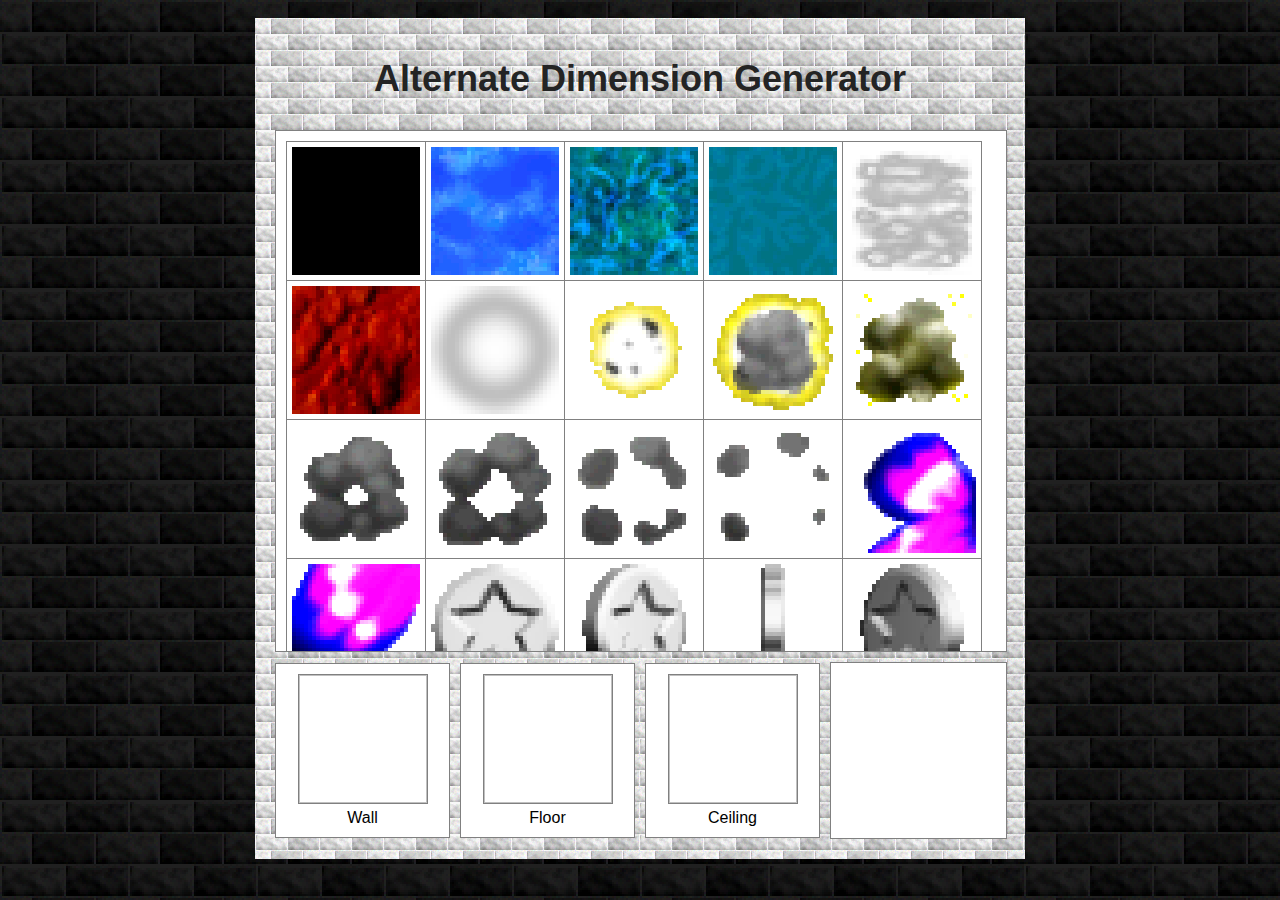
<file: dimensions/index.html>
<html>
  <head>
    <title>Dimension Generator</title>
    <link rel="stylesheet" href="main.css"/>
    <link rel="icon" type="image/x-icon" href="favicon.ico">
  </head>
  <body>
    <div id="main">
      <span id="heading">Alternate Dimension Generator</span>
      <div id="collection"></div>
      <div id="wall" class="choice button"><img class="unloaded"/><span>Wall</span></div>
      <div id="floor" class="choice button"><img class="unloaded"/><span>Floor</span></div>
      <div id="ceiling" class="choice button"><img class="unloaded"/><span>Ceiling</span></div>
      <div id="output">
        <span name="wall"></span>
        <span name="floor"></span>
        <span name="ceiling"></span>
      </div>
    </div>
    <script src="main.js"></script>
  </body>

</html>
</file>
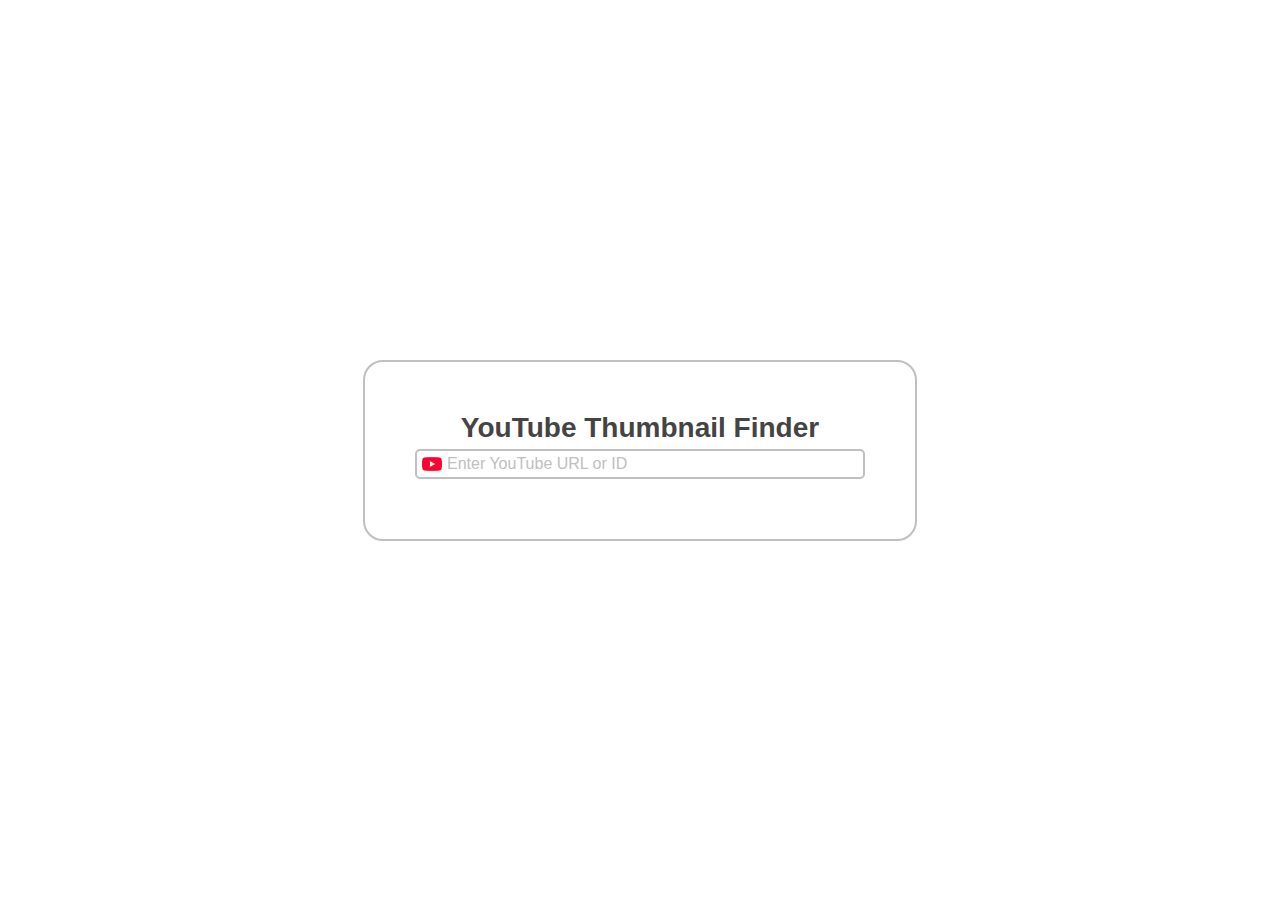
<file: thumbnails/index.html>
<html>
  <head>
    <title>YouTube Thumbnail Finder</title>
    <link rel="stylesheet" href="main.css"/>
    <link rel="icon" type="image/x-icon" href="favicon.ico"/>
    <meta name="title" content="Get Deleted YouTube Thumbnails"/>
    <meta name="description" content="Paste in a dead YouTube link, and this tool will scan 63 defunct image hosts looking for its thumbnail."/>
    <meta property="og:image" content="https://sindexmon.github.io/thumbnails/images/screenshot.png">
    <link rel="image_src" type="image/png" href="https://sindexmon.github.io/thumbnails/images/screenshot.png"/>
  </head>
  <body class="light">
    <div id="container">
      <h1>YouTube Thumbnail Finder</h1>
      <input id="search" placeholder="Enter YouTube URL or ID"/>
      <span id="output"></span>
      <div id="thumbbox" class="invis">
        <div id="youtube" class="section invis">
          <span class="category"><div><img src="images/icon.png"/></div>From YouTube</span>
        </div>
        <div id="wayback" class="section invis">
          <span class="category"><div><img src="images/wayback.png"/></div>From Archive.org</span>
        </div>
      </div>
      <div id="preloader"></div>
    </div>
    <!--<span id="downloader">Download</span>-->
    <script src="main.js"></script>
  </body>
</html>
</file>
<file: dimensions/main.css>
body {
  text-align: center;
  padding: 10px;
  background-image: url("images/background_v3.png");
  background-size: 128px;
  background-color: black;
  image-rendering: pixelated;
  font-family: Verdana, Geneva, Tahoma, sans-serif;
}

img {
  object-fit: contain;
}

#main {
  display: grid;
  grid-template-areas:
    "header header header header"
    "main main main main"
    "wall floor ceiling footer";
  grid-template-columns: 1fr 1fr 1fr 1fr;
  gap: 10px;
  column-gap: 10px;
  margin: auto;
  background-image: url("images/background.png");
  width: 730px;
  background-color: rgb(226, 226, 226);
  padding: 20px;
}

#heading {
  margin: 20px 0 20px 0;
  font-size: 36px;
  font-weight: bolder;
  grid-area: header;
  color: rgb(36, 36, 36);
}

.button:hover {
  background-color: #e0e0e0;
  cursor:pointer;
}

.button:active {
  background-color: #b0b0b0;
}

/* COLLECTION STYLING */
#collection {
  display: flex;
  flex-wrap: wrap;
  overflow-y: scroll;
  border: rgb(128, 128, 128) 1px solid;
  height: 500px;
  background-color: white;
  grid-area: main;
  padding: 10px;
  width: calc(100% - 20px);
}

.texture {
  outline: rgb(128, 128, 128) 1px solid;
  width: 128px;
  height: 128px;
  margin: 1px 0 0 1px;
  padding: 5px;
  position: relative;
}

.texture > img {
  width: 100%;
  height: 100%;
}

.texture > span {
  display: none;
  position: absolute;
  text-align: center;
  width: calc(100% - 10px);
  color: white;
  font-family: Verdana, Geneva, Tahoma, sans-serif;
  font-weight: 100;
  text-shadow:
     -1px -1px 0 #000000,
     1px -1px 0 #000000,
     -1px 1px 0 #000000,
     1px 1px 0 #000000;
  bottom: 0px;
}

.texture:hover > span{
  display: block;
}

.selected {
  background-color: rgb(204, 232, 255);
  outline: rgb(153, 209, 255) 1px solid;
}

.selected:hover {
  background-color: rgb(204, 232, 255);
}

.selected:active {
  background-color: rgb(166, 215, 255);
}

/* CHOICE STYLING */
.choice, #output {
  border: rgb(128, 128, 128) 1px solid;
  margin: auto;
  aspect-ratio: 1 / 1;
  width: 100%;
  background-color: white;
}

.choice {
  padding: 10px;
  box-sizing: border-box;
}

.choice > img {
  width: 128px;
  height: 128px;
  border: rgb(128, 128, 128) 1px solid;
  margin-bottom: 5px;
}

#wall {
  grid-area: wall;
}

#floor {
  grid-area: floor;
}

#ceiling {
  grid-area: ceiling;
}

#output {
  grid-area: footer;
}
</file>
<file: thumbnails/main.css>
.light {
  --background: #ffffff;
  --section: #ffffff;
  --border: #c0c0c0;
  --header: #444444;
  --text: #858585;
  --search: #ffffff;
  --input: #000000;
  --subheading: bold;
}

.dark {
  --background: #0f0f0f;
  --section: #070707;
  --border: #3f3f3f;
  --header: #ffffff;
  --search: #121212;
  --text: #aaaaaa;
  --input: #ffffff;
  --subheading: normal;
}

body {
  font-family: "Roboto", "Arial", sans-serif;
  /*background-color: #444444;
  background-image: url("images/background.png");*/
  display: flex;
  justify-content: center;
  align-items: safe center;
  /*flex-direction: column;*/
  background-color: var(--background);
}

h1 {
  color: var(--header);
  font-weight: bold;
  font-size: 28px;
  margin: 0;
}

.invis {
  display: none !important;
  opacity: 0;
}

#container {
  position: relative;
  display: flex;
  align-items: center;
  text-align: center;
  width: fit-content;
  height: fit-content;
  justify-content: center;
  flex-direction: column;
  padding: 50px;
  border: 2px solid var(--border);
  border-radius: 20px;
  margin: 20px 0 20px 0;
  /*box-shadow: 0px 0px 10px 0px black;*/
}

#search {
  width: 450px;
  height: 30px;
  border: 2px solid var(--border);
  font-size: 16px;
  border-radius: 5px;
  padding-left: 30px;
  background-image: url("images/icon.png");
  background-size: 20px;
  background-position: 5px 6px;
  background-repeat: no-repeat;
  margin: 5px 0 5px 0;
  background-color: var(--search);
}

#output {
  color: var(--text);
  font-style: italic;
  margin-top: 5px;
}

input {
  color: var(--input);
}

input::placeholder {
  color: var(--border);
}

#preloader {
  display: none;
}

/* ANIMATIONS */
@keyframes fadeIn {
  to {
    opacity: 1; /* End state: fully opaque */
  }
}

@keyframes fadeOut {
  to {
    opacity: 0; /* End state: fully opaque */
  }
}

/* THUMBNAILS */
#thumbbox {
  display: flex;
  flex-wrap: wrap;
  gap: 5px;
  max-width: 630px;
  justify-content: center;
  position: relative;
  margin-top: 12px;
}

.section {
  display: flex;
  flex-wrap: wrap;
  gap: 5px;
  border: 2px solid var(--border);
  border-radius: 20px;
  padding: 50px 20px 20px 20px;
  justify-content: center;
  position: relative;
  background-color: var(--section);
}

.section, .section img {
  opacity: 0;
  animation: fadeIn 0.2s forwards;
  object-fit: contain;
}

.section > div {
  position: relative;
}

.cdxNotice {
  position: absolute;
  top: 3px;
  right: 3px;
  width: 24px;
  font-size: 24px;
  font-family: 'Courier New', Courier, monospace;
  text-decoration: none;
  text-shadow:
     -1px -1px 0 #000000,
     1px -1px 0 #000000,
     -1px 1px 0 #000000,
     1px 1px 0 #000000;
  color: white;
}

.category {
  width: fit-content;
  color: var(--header);
  font-weight: var(--subheading);
  display: inline-flex;
  align-items: center;
  position: absolute;
  top: 20px;
  height: 25px;
}

.category > div {
  float: left;
  width: 25px;
  height: 25px;
  margin-right: 3px;
  display: flex;
  justify-content: center;
  align-items: center;
}

.category img {
  width: 20px;
  margin: auto;
}

.thumbnail {
  width: 192px;
  height: 144px;
}

/* MISC */

#downloader {
  border: 2px solid var(--border);
  border-radius: 10px;
  padding: 10px;
}
</file>
